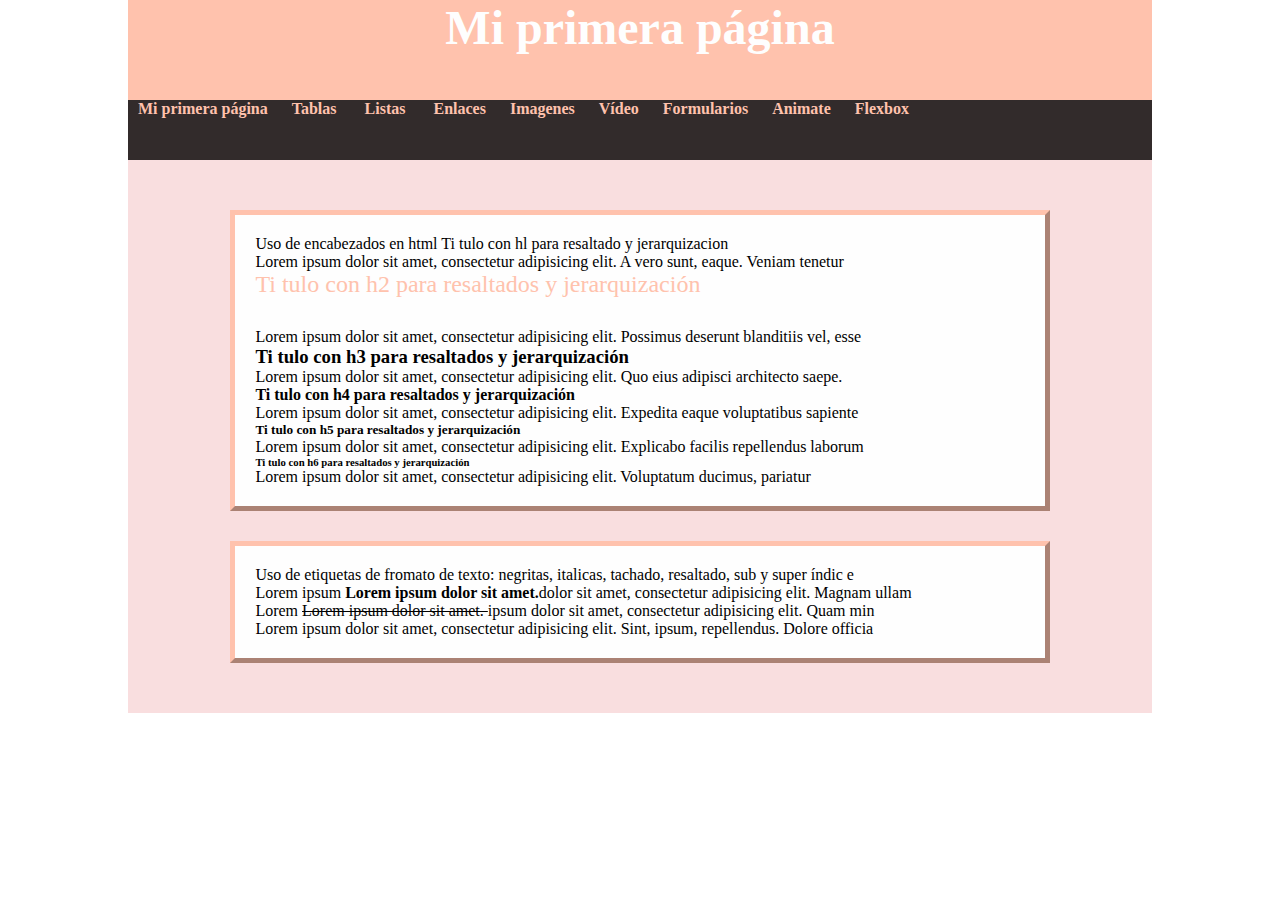
<file: index.html>
<!doctype html>
	<html>
	<head>
	<meta char set="utf-8 ">
	<title> Mi primera página web</title>
<!--The following script tag downloads a font from the Adobe Edge Web Fonts server for use within the web page. We recommend that you do not modify it.-->
    <script>var __adobewebfontsappname__="dreamweaver"</script>
    <script src="http://use.edgefonts.net/abril-fatface:n4:default;didact-gothic:n4:default.js" type="text/javascript"></script>

    <link href="css/style.css" rel="stylesheet" type="text/css">
	</head> 
	<body>
	<header><h1>Mi primera página</h1>
		</header>
	<nav>
		<ul>
			<li><a href="index.html" target="_blank">Mi primera página</a></li>
   		  <li><a href="tablas.html" target="_blank">Tablas</a>&nbsp;</li>
   		  <li><a href="listas.htlm.html" target="_blank">Listas</a>&nbsp;</li>
   		  <li><a href="Enlaces.html" target="_blank">Enlaces</a></li>
		  <li><a href="imagenes.html" target="_blank">Imagenes</a></li>
			<li><a href="video.html" target="_blank">Vídeo</a></li>
			<li><a href="formularios.html" target="_blank">Formularios</a></li>
			<li><a href="animate.html" target="_blank">Animate </a></li>
			<li><a href="flexbox.html" target="_blank">Flexbox</a></li>
		</ul>
		</nav>
	<main>
	<section>
	<hl> Uso de encabezados en html</hl>
	<hl>Ti tulo con hl para resaltado y jerarquizacion </hl>
	<p> Lorem ipsum dolor sit amet, consectetur adipisicing elit. A vero sunt, eaque. Veniam tenetur</p>
	<h2> Ti tulo con h2 para resaltados y jerarquización </h2>
	<p> Lorem ipsum dolor sit amet, consectetur adipisicing elit. Possimus deserunt blanditiis vel, esse</p>
	<h3> Ti tulo con h3 para resaltados y jerarquización </h3>
	<p> Lorem ipsum dolor sit amet, consectetur adipisicing elit. Quo eius adipisci architecto saepe.</p>
	<h4> Ti tulo con h4 para resaltados y jerarquización </h4>
	<p> Lorem ipsum dolor sit amet, consectetur adipisicing elit. Expedita eaque voluptatibus sapiente</p>
	<h5> Ti tulo con h5 para resaltados y jerarquización </h5>
		<p> Lorem ipsum dolor sit amet, consectetur adipisicing elit. Explicabo facilis repellendus laborum</p>
	<h6> Ti tulo con h6 para resaltados y jerarquización </h6>
	<p>	Lorem ipsum dolor sit amet, consectetur adipisicing elit. Voluptatum ducimus, pariatur</p>
	</section>
	<section>
	<hl> Uso de etiquetas de fromato de texto: negritas, italicas, tachado, resaltado, sub y super índic e</hl>
	<p> Lorem ipsum <b> Lorem ipsum dolor sit amet.</b>dolor sit amet, consectetur adipisicing elit. Magnam ullam</p>
	<p> Lorem <del> Lorem ipsum dolor sit amet. </del>ipsum dolor sit amet, consectetur adipisicing elit. Quam min</p>
	<p>	Lorem ipsum dolor sit amet, consectetur adipisicing elit. Sint, ipsum, repellendus. Dolore officia</p>
	</section>
		</main>
	<footer></footer>
	</body>
	</html>
</file>
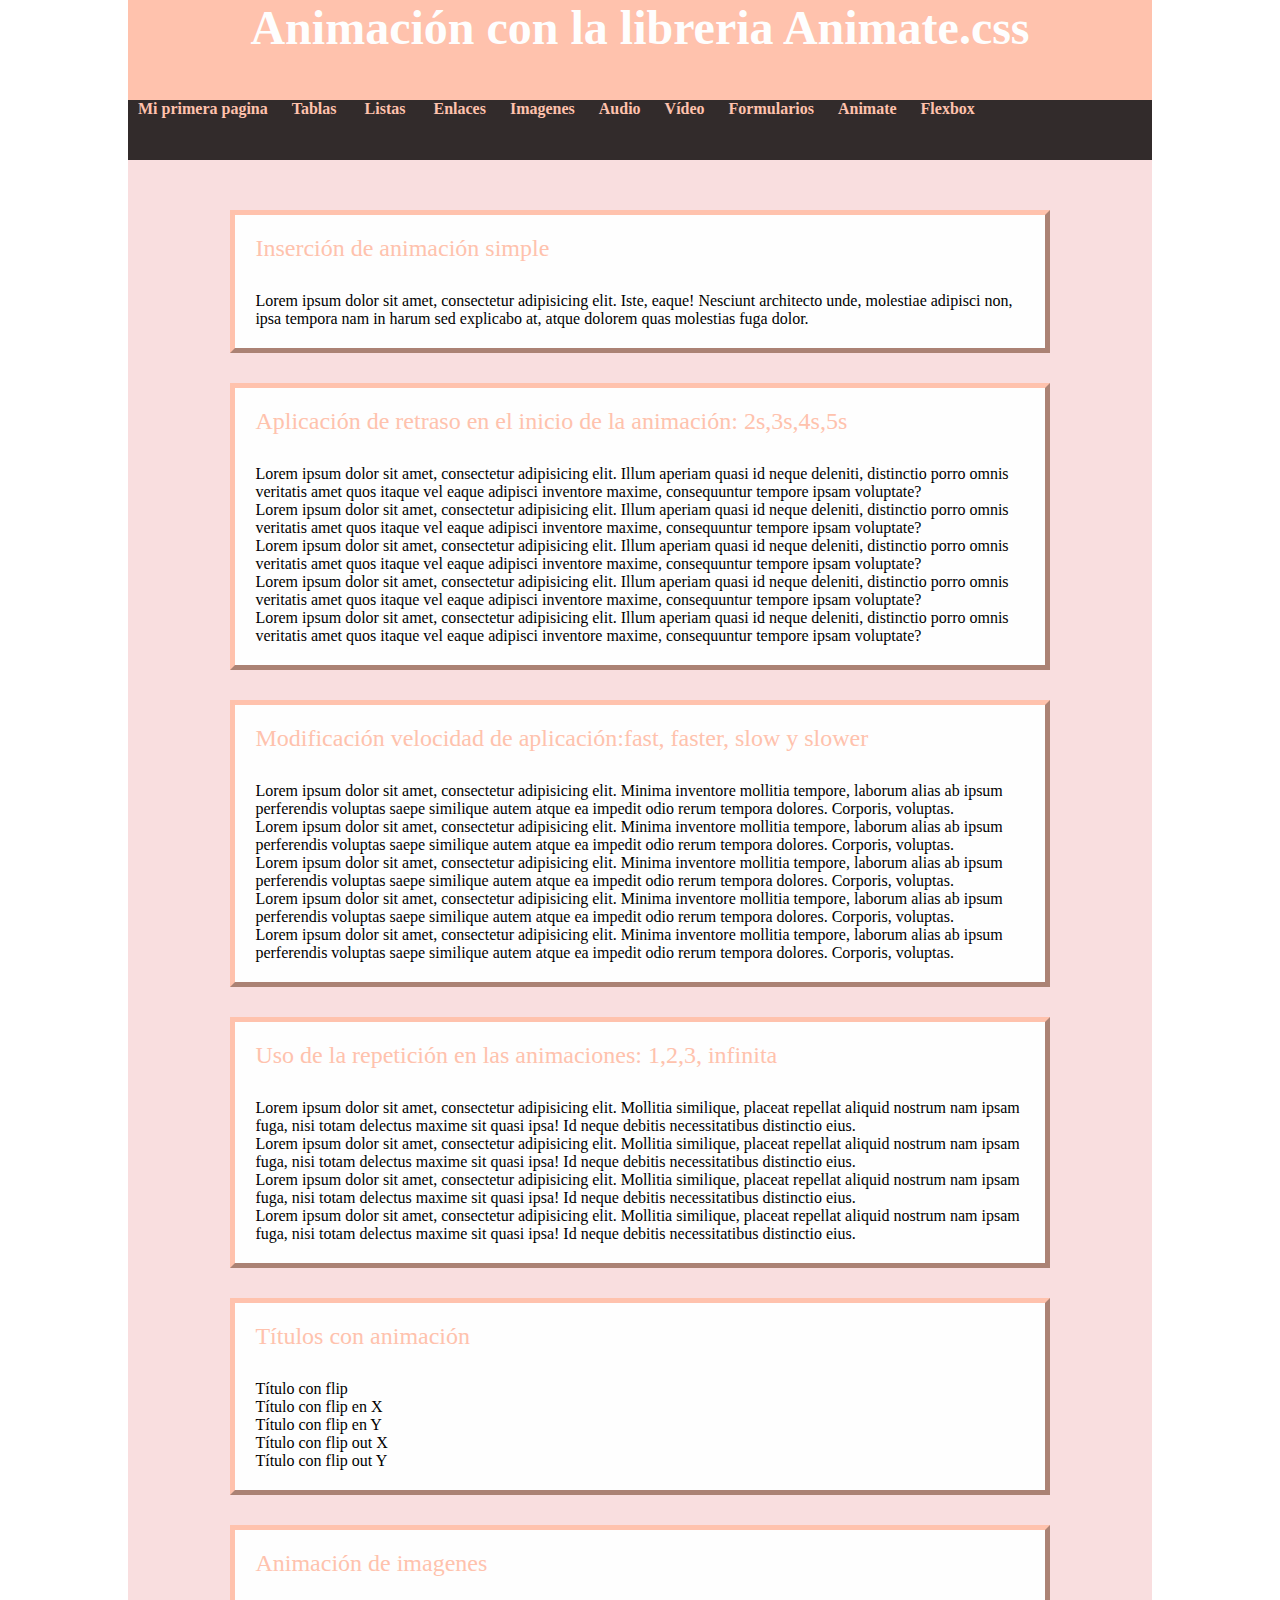
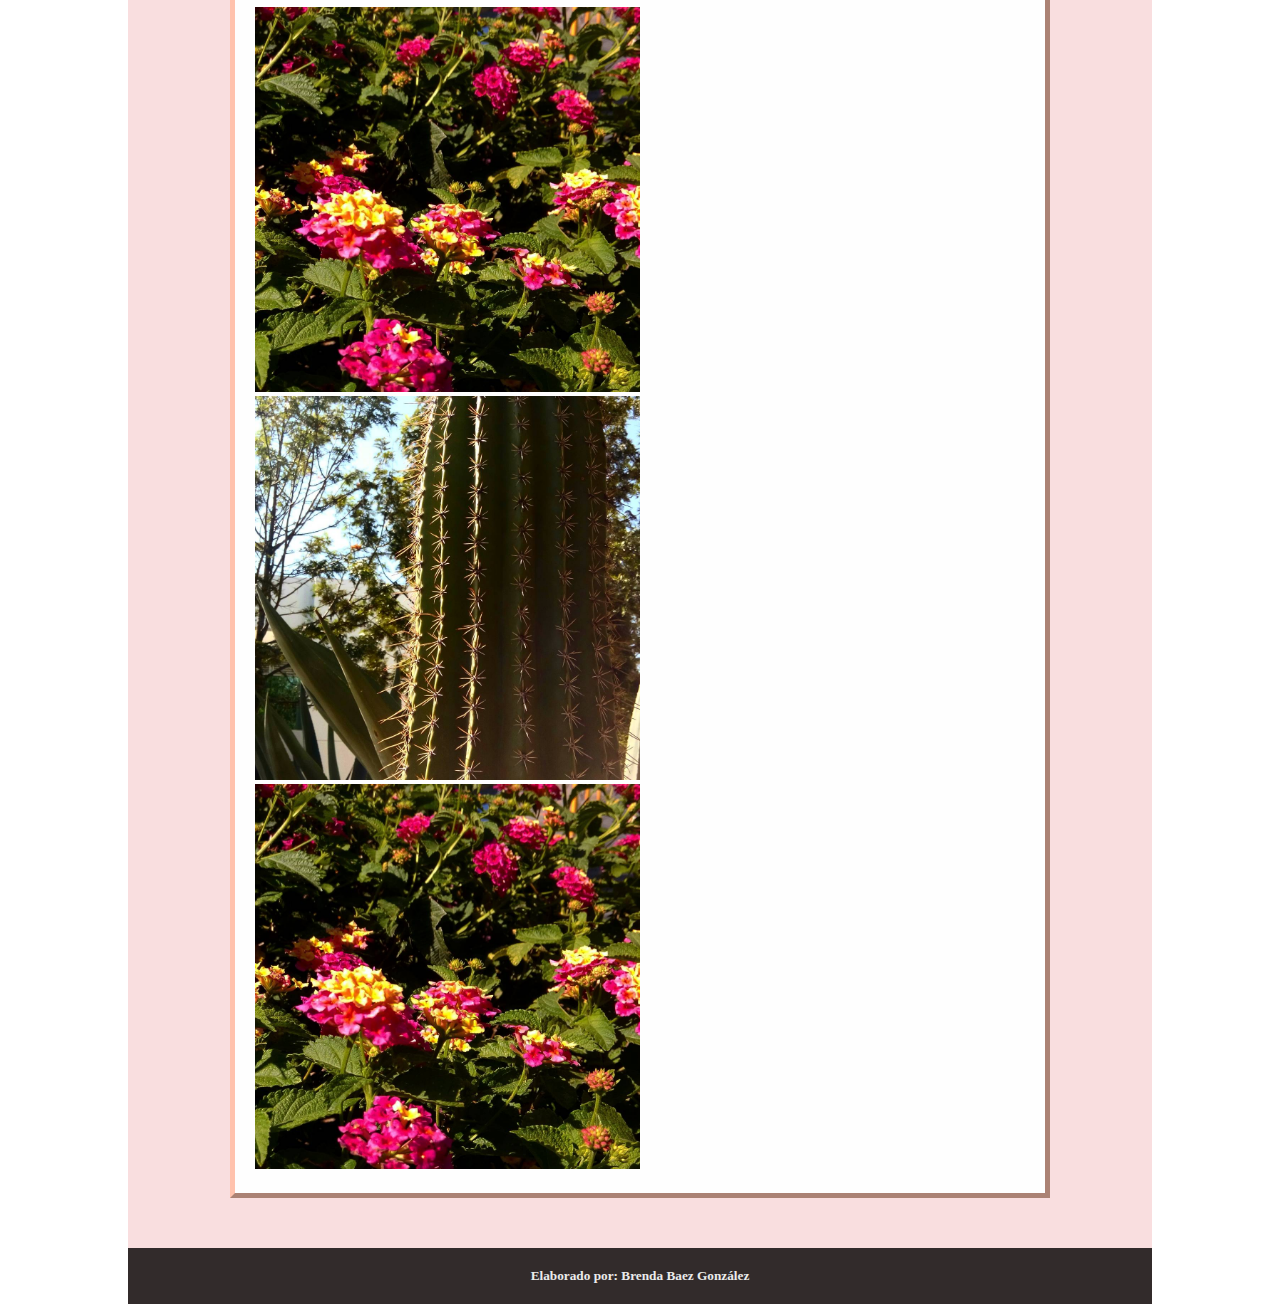
<file: animate.html>
<!doctype html>
<html>
<head>
<meta charset="utf-8">
<title>Animación</title>
<!--The following script tag downloads a font from the Adobe Edge Web Fonts server for use within the web page. We recommend that you do not modify it.-->
<script>var __adobewebfontsappname__="dreamweaver"</script>
<script src="http://use.edgefonts.net/abril-fatface:n4:default;didact-gothic:n4:default.js" type="text/javascript"></script>
 <link
    rel="stylesheet" href="https://cdnjs.cloudflare.com/ajax/libs/animate.css/4.1.1/animate.min.css" />
 <link href="css/style.css" rel="stylesheet" type="text/css">
</head>

<body>
	<header>
		<h1>Animación con la libreria Animate.css</h1>
	</header>
	<nav>
		<ul>
		<li><a href="index.html" target="_blank">Mi primera pagina</a></li>
   		  <li><a href="tablas.html" target="_blank">Tablas</a>&nbsp;</li>
   		  <li><a href="listas.htlm.html" target="_blank">Listas</a>&nbsp;</li>
   		  <li><a href="Enlaces.html" target="_blank">Enlaces</a></li>
		  <li><a href="imagenes.html" target="_blank">Imagenes</a></li>
		  <li><a href="audio.html" target="_blank">Audio</a></li>
		  <li><a href="video.html" target="_blank">Vídeo</a></li>
		<li><a href="formularios.html" target="_blank">Formularios</a></li>
		<li><a href="animate.html" target="_blank">Animate </a></li>
			<li><a href="flexbox.html" target="_blank">Flexbox</a></li>
			
		</ul>
	</nav>
	<main>
		<section>
			<h2>Inserción de animación simple</h2>
			<p class="animate__animated animate__bounce">Lorem ipsum dolor sit amet, consectetur adipisicing elit. Iste, eaque! Nesciunt architecto unde, molestiae adipisci non, ipsa tempora nam in harum sed explicabo at, atque dolorem quas molestias fuga dolor.</p>
		</section>
	  <section>
		<h2>Aplicación de retraso en el inicio de la animación: 2s,3s,4s,5s</h2>
		<p class="animate__animated animate__flash">Lorem ipsum dolor sit amet, consectetur adipisicing elit. Illum aperiam quasi id neque deleniti, distinctio porro omnis veritatis amet quos itaque vel eaque adipisci inventore maxime, consequuntur tempore ipsam voluptate?</p>
		<p class="animate__animated animate__flash animate__delay-2s">Lorem ipsum dolor sit amet, consectetur adipisicing elit. Illum aperiam quasi id neque deleniti, distinctio porro omnis veritatis amet quos itaque vel eaque adipisci inventore maxime, consequuntur tempore ipsam voluptate?</p>
		<p class="animate__animated animate__flash animate__delay-3s">Lorem ipsum dolor sit amet, consectetur adipisicing elit. Illum aperiam quasi id neque deleniti, distinctio porro omnis veritatis amet quos itaque vel eaque adipisci inventore maxime, consequuntur tempore ipsam voluptate?</p>
		<p class="animate__animated animate__flash animate__delay-4s">Lorem ipsum dolor sit amet, consectetur adipisicing elit. Illum aperiam quasi id neque deleniti, distinctio porro omnis veritatis amet quos itaque vel eaque adipisci inventore maxime, consequuntur tempore ipsam voluptate?</p>
		<p class="animate__animated animate__flash animate__delay-5s">Lorem ipsum dolor sit amet, consectetur adipisicing elit. Illum aperiam quasi id neque deleniti, distinctio porro omnis veritatis amet quos itaque vel eaque adipisci inventore maxime, consequuntur tempore ipsam voluptate?</p>
		</section>
	  <section>
		<h2>Modificación velocidad de aplicación:fast, faster, slow y slower</h2>
		<p class="animate__animated animate__zoomInRightr animate__delay-3s">Lorem ipsum dolor sit amet, consectetur adipisicing elit. Minima inventore mollitia tempore, laborum alias ab ipsum perferendis voluptas saepe similique autem atque ea impedit odio rerum tempora dolores. Corporis, voluptas.</p>
		<p class="animate__animated animate__zoomInRight animate__delay-3sanimate__faster">Lorem ipsum dolor sit amet, consectetur adipisicing elit. Minima inventore mollitia tempore, laborum alias ab ipsum perferendis voluptas saepe similique autem atque ea impedit odio rerum tempora dolores. Corporis, voluptas.</p>
		<p class="animate__animated animate__zoomInRight animate__delay-3s animate__fast">Lorem ipsum dolor sit amet, consectetur adipisicing elit. Minima inventore mollitia tempore, laborum alias ab ipsum perferendis voluptas saepe similique autem atque ea impedit odio rerum tempora dolores. Corporis, voluptas.</p>
		<p class="animate__animated animate__zoomInRight animate__delay-3s animate__slow">Lorem ipsum dolor sit amet, consectetur adipisicing elit. Minima inventore mollitia tempore, laborum alias ab ipsum perferendis voluptas saepe similique autem atque ea impedit odio rerum tempora dolores. Corporis, voluptas.</p>
		<p class="animate__animated animate__zoomInRight animate__delay-3s animate__slower">Lorem ipsum dolor sit amet, consectetur adipisicing elit. Minima inventore mollitia tempore, laborum alias ab ipsum perferendis voluptas saepe similique autem atque ea impedit odio rerum tempora dolores. Corporis, voluptas.</p>
		</section>
	  <section>
		<h2>Uso de la repetición en las animaciones: 1,2,3, infinita</h2>
		<p class="animate__animated animate__fadeInRightBig animate__delay-5s animate__blackInDown animate__repeat-1">Lorem ipsum dolor sit amet, consectetur adipisicing elit. Mollitia similique, placeat repellat aliquid nostrum nam ipsam fuga, nisi totam delectus maxime sit quasi ipsa! Id neque debitis necessitatibus distinctio eius.</p>
		<p class="animate__animated animate__fadeInRightBig animate__delay-5s animate__repeat-2">Lorem ipsum dolor sit amet, consectetur adipisicing elit. Mollitia similique, placeat repellat aliquid nostrum nam ipsam fuga, nisi totam delectus maxime sit quasi ipsa! Id neque debitis necessitatibus distinctio eius.</p>
		<p class="animate__animated animate__fadeInRightBig animate__delay-5s animate__repeat-3">Lorem ipsum dolor sit amet, consectetur adipisicing elit. Mollitia similique, placeat repellat aliquid nostrum nam ipsam fuga, nisi totam delectus maxime sit quasi ipsa! Id neque debitis necessitatibus distinctio eius.</p>
		<p class="animate__animated animate__fadeInRightBig animate__delay-5s animate__infinite">Lorem ipsum dolor sit amet, consectetur adipisicing elit. Mollitia similique, placeat repellat aliquid nostrum nam ipsam fuga, nisi totam delectus maxime sit quasi ipsa! Id neque debitis necessitatibus distinctio eius.</p>
		</section>
		<section>
		<h2>Títulos con animación </h2>
		<p class="animate__animated animate__flip animate__delay-2s animate__repeat-1" >Título con flip</p>
		<p class="animate__animated animate__flipInX animate__delay-3s animate__repeat-2" >Título con flip en X</p>
		<p class="animate__animated animate__flipInY animate__delay-4s animate__repeat-3" >Título con flip en Y</p>
		<p class="animate__animated animate__flipOutX animate__delay-5s animate__repeat-4" >Título con flip out X</p>
		<p class="animate__animated animate__flipOutY animate__delay-6s animate__infinite" >Título con flip out Y</p>
		</section>
		<section> <h2>Animación de imagenes</h2>
		<img src="../image/IMG_20170915_100546_722.jpg" alt="Foto: flores rosas" class= "animate__animated animate__slideInLeft animate__delay-8s animate__infinite" width="50%">
		<img src="../image/IMG_20170915_100546_723.jpg" alt="Foto: cactus" class= "animate__animated animate__slideInLeft animate__delay-9s animate__infinite" width="50%">
		<img src="../image/IMG_20170915_100546_722.jpg" alt="Foto: flores rosas" class= "animate__animated animate__slideInLeft animate__delay-8s animate__infinite" width="50%">
		
		</section>
		
		
		
	</main>
	<footer>
		<h5>Elaborado por: Brenda Baez González</h5>
	</footer>
</body>
</html>
</file>
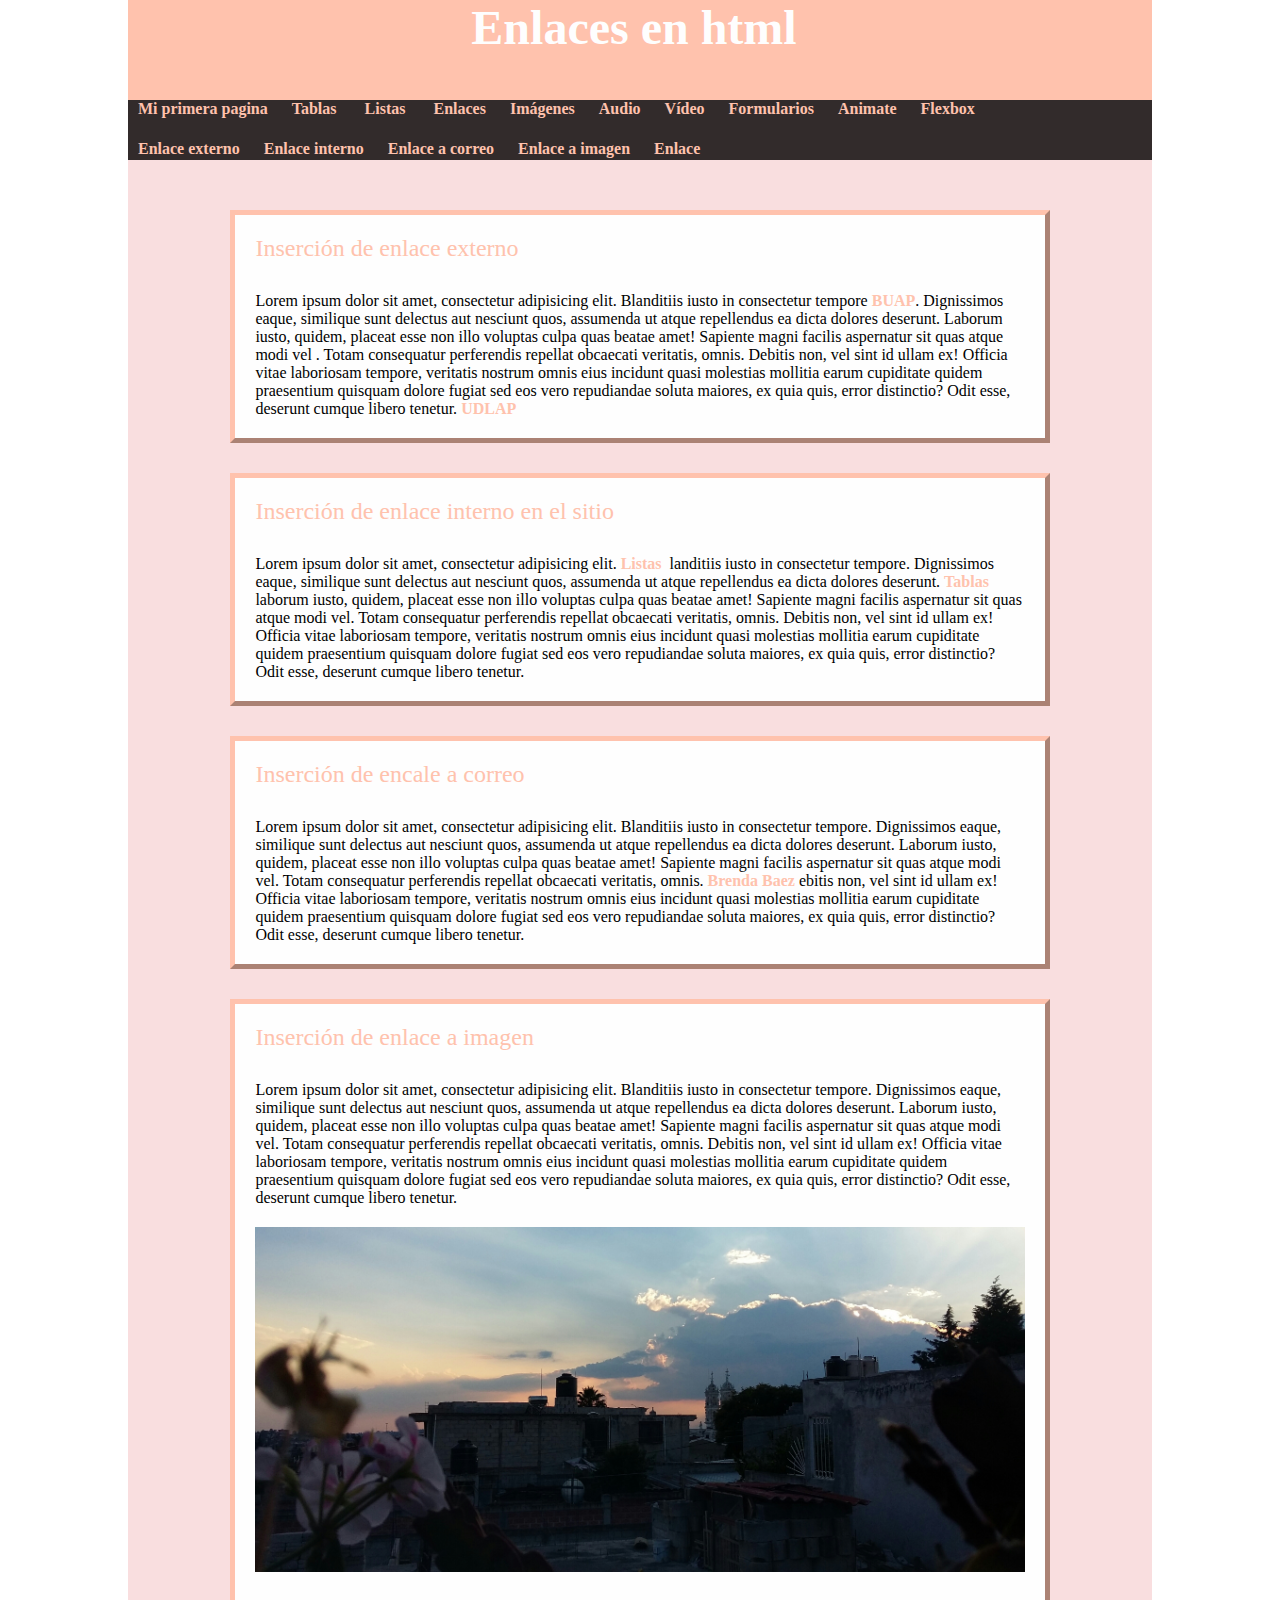
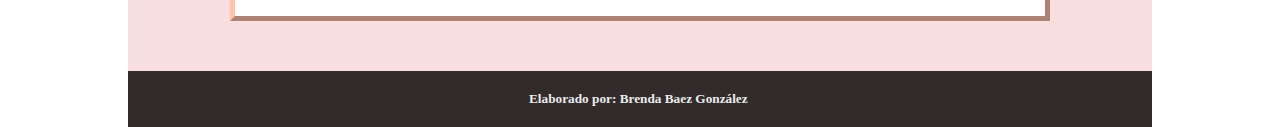
<file: Enlaces.html>
<!doctype html>
<html>
<head>
<meta charset="utf-8">
<title>Enlaces</title>
<!--The following script tag downloads a font from the Adobe Edge Web Fonts server for use within the web page. We recommend that you do not modify it.--><script>var __adobewebfontsappname__="dreamweaver"</script><script src="http://use.edgefonts.net/abril-fatface:n4:default;didact-gothic:n4:default.js" type="text/javascript"></script>
<link href="css/style.css" rel="stylesheet" type="text/css">
</head>

<body>
<header>
  <h1>Enlaces en html&nbsp;</h1>

	</header>
<nav>
  <ul>
	  <li><a href="index.html" target="_blank">Mi primera pagina</a></li>
    <li><a href="tablas.html" target="_blank">Tablas</a>&nbsp;</li>
    <li><a href="listas.htlm.html" target="_blank">Listas</a>&nbsp;</li>
    <li><a href="Enlaces.html" target="_blank">Enlaces</a></li>
	<li><a href="imagenes.html" target="_blank">Imágenes</a></li>
	<li><a href="audio.html" target="_blank">Audio</a></li>
	<li><a href="video.html" target="_blank">Vídeo</a></li>
	<li><a href="formularios.html" target="_blank">Formularios</a></li>
	  <li><a href="animate.html" target="_blank">Animate </a></li>
	  <li><a href="flexbox.html" target="_blank">Flexbox</a></li>
  </ul>
	<ul>
	<li><a href="#link-1">Enlace externo</a></li>
	<li><a href="#link-2">Enlace interno</a></li>
	<li><a href="#link-3">Enlace a correo</a></li>
	<li><a href="#link-4">Enlace a imagen</a></li>
	<li><a href="#link-5">Enlace</a></li>
	</ul>
</nav>
<main>
  <section>
    <h2 id="link-1">Inserción de enlace externo&nbsp;</h2>
	  <p>Lorem ipsum dolor sit amet, consectetur adipisicing elit. Blanditiis iusto in consectetur tempore <a href="http://www.buap.mx" target="new" title="Benemérita Universidad Autónoma de Puebla">BUAP</a>. Dignissimos eaque, similique sunt delectus aut nesciunt quos, assumenda ut atque repellendus ea dicta dolores deserunt. Laborum iusto, quidem, placeat esse non illo voluptas culpa quas beatae amet! Sapiente magni facilis aspernatur sit quas atque modi vel . Totam consequatur perferendis repellat obcaecati veritatis, omnis. Debitis non, vel sint id ullam ex! Officia vitae laboriosam tempore, veritatis nostrum omnis eius incidunt quasi molestias mollitia earum cupiditate quidem praesentium quisquam dolore fugiat sed eos vero repudiandae soluta maiores, ex quia quis, error distinctio? Odit esse, deserunt cumque libero tenetur. <a href="http://www.udlap.mx" title="Universidad de las Américas Puebla" target="_blank">UDLAP</a></p>
  </section>
  <section id="link-2">
    <h2>Inserción de enlace interno en el sitio&nbsp;</h2>
    <p>Lorem ipsum dolor sit amet, consectetur adipisicing elit.<a href="listas.htlm.html" target="new"> Listas</a>&nbsp; landitiis iusto in consectetur tempore. Dignissimos eaque, similique sunt delectus aut nesciunt quos, assumenda ut atque repellendus ea dicta dolores deserunt. <a href="tablas.html">Tablas</a> laborum iusto, quidem, placeat esse non illo voluptas culpa quas beatae amet! Sapiente magni facilis aspernatur sit quas atque modi vel. Totam consequatur perferendis repellat obcaecati veritatis, omnis. Debitis non, vel sint id ullam ex! Officia vitae laboriosam tempore, veritatis nostrum omnis eius incidunt quasi molestias mollitia earum cupiditate quidem praesentium quisquam dolore fugiat sed eos vero repudiandae soluta maiores, ex quia quis, error distinctio? Odit esse, deserunt cumque libero tenetur.</p>
  </section>
  <section id="link-3">
    <h2>Inserción de encale a correo&nbsp;</h2>
    <p>Lorem ipsum dolor sit amet, consectetur adipisicing elit. Blanditiis iusto in consectetur tempore. Dignissimos eaque, similique sunt delectus aut nesciunt quos, assumenda ut atque repellendus ea dicta dolores deserunt. Laborum iusto, quidem, placeat esse non illo voluptas culpa quas beatae amet! Sapiente magni facilis aspernatur sit quas atque modi vel. Totam consequatur perferendis repellat obcaecati veritatis, omnis. <a href="mailto:brendabg2612@gmail.com">Brenda Baez</a> ebitis non, vel sint id ullam ex! Officia vitae laboriosam tempore, veritatis nostrum omnis eius incidunt quasi molestias mollitia earum cupiditate quidem praesentium quisquam dolore fugiat sed eos vero repudiandae soluta maiores, ex quia quis, error distinctio? Odit esse, deserunt cumque libero tenetur.</p>
  </section>
  <section id="link-4">
    <h2>Inserción de enlace a imagen&nbsp;</h2>
    <p>Lorem ipsum dolor sit amet, consectetur adipisicing elit. Blanditiis iusto in consectetur tempore. Dignissimos eaque, similique sunt delectus aut nesciunt quos, assumenda ut atque repellendus ea dicta dolores deserunt. Laborum iusto, quidem, placeat esse non illo voluptas culpa quas beatae amet! Sapiente magni facilis aspernatur sit quas atque modi vel. Totam consequatur perferendis repellat obcaecati veritatis, omnis. Debitis non, vel sint id ullam ex! Officia vitae laboriosam tempore, veritatis nostrum omnis eius incidunt quasi molestias mollitia earum cupiditate quidem praesentium quisquam dolore fugiat sed eos vero repudiandae soluta maiores, ex quia quis, error distinctio? Odit esse, deserunt cumque libero tenetur.</p>
	  <a href= "https://curiosoando.com/por-que-el-cielo-se-ve-azul" target=_blank><img src="../image/20161118_172221.jpg" id="pic-2"> </a
  </section>
  
</main>
<footer>
  <h5>Elaborado por: Brenda Baez González&nbsp;</h5>
</footer>
</body>
</html>
</file>
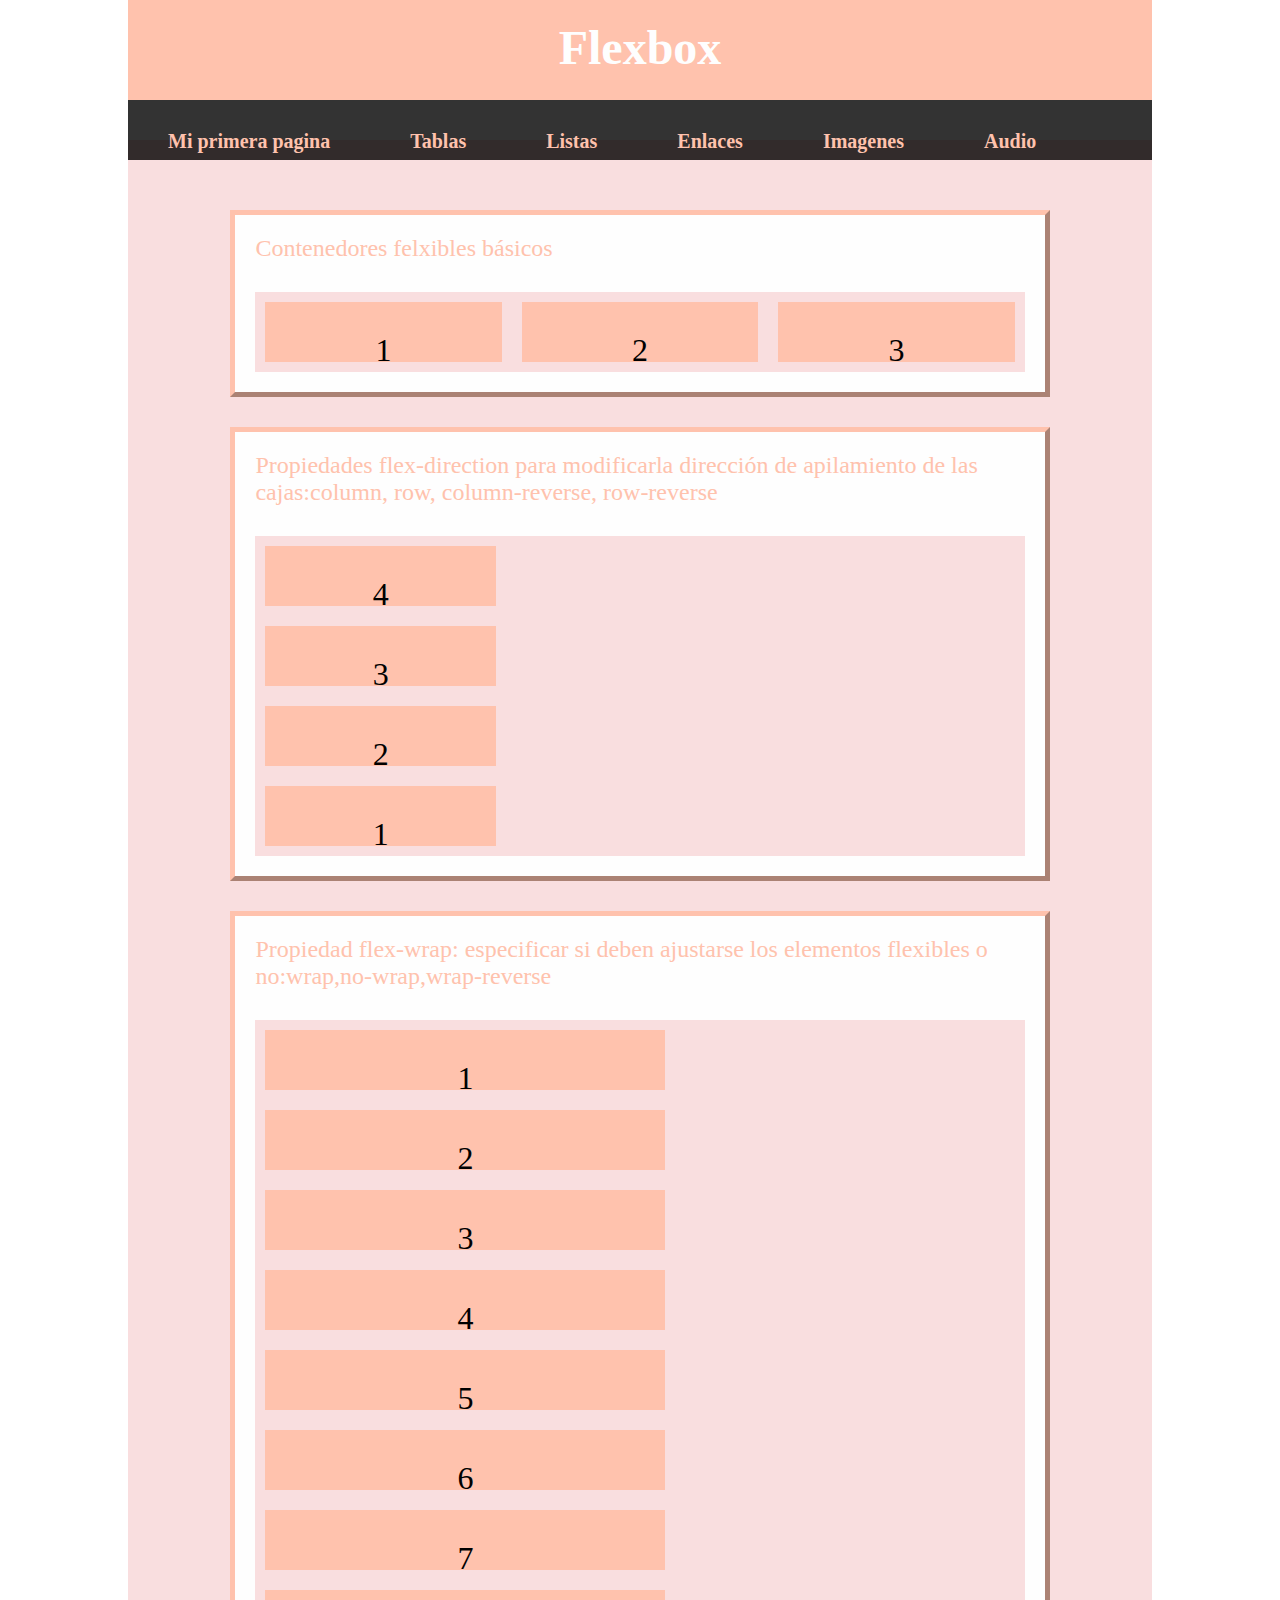
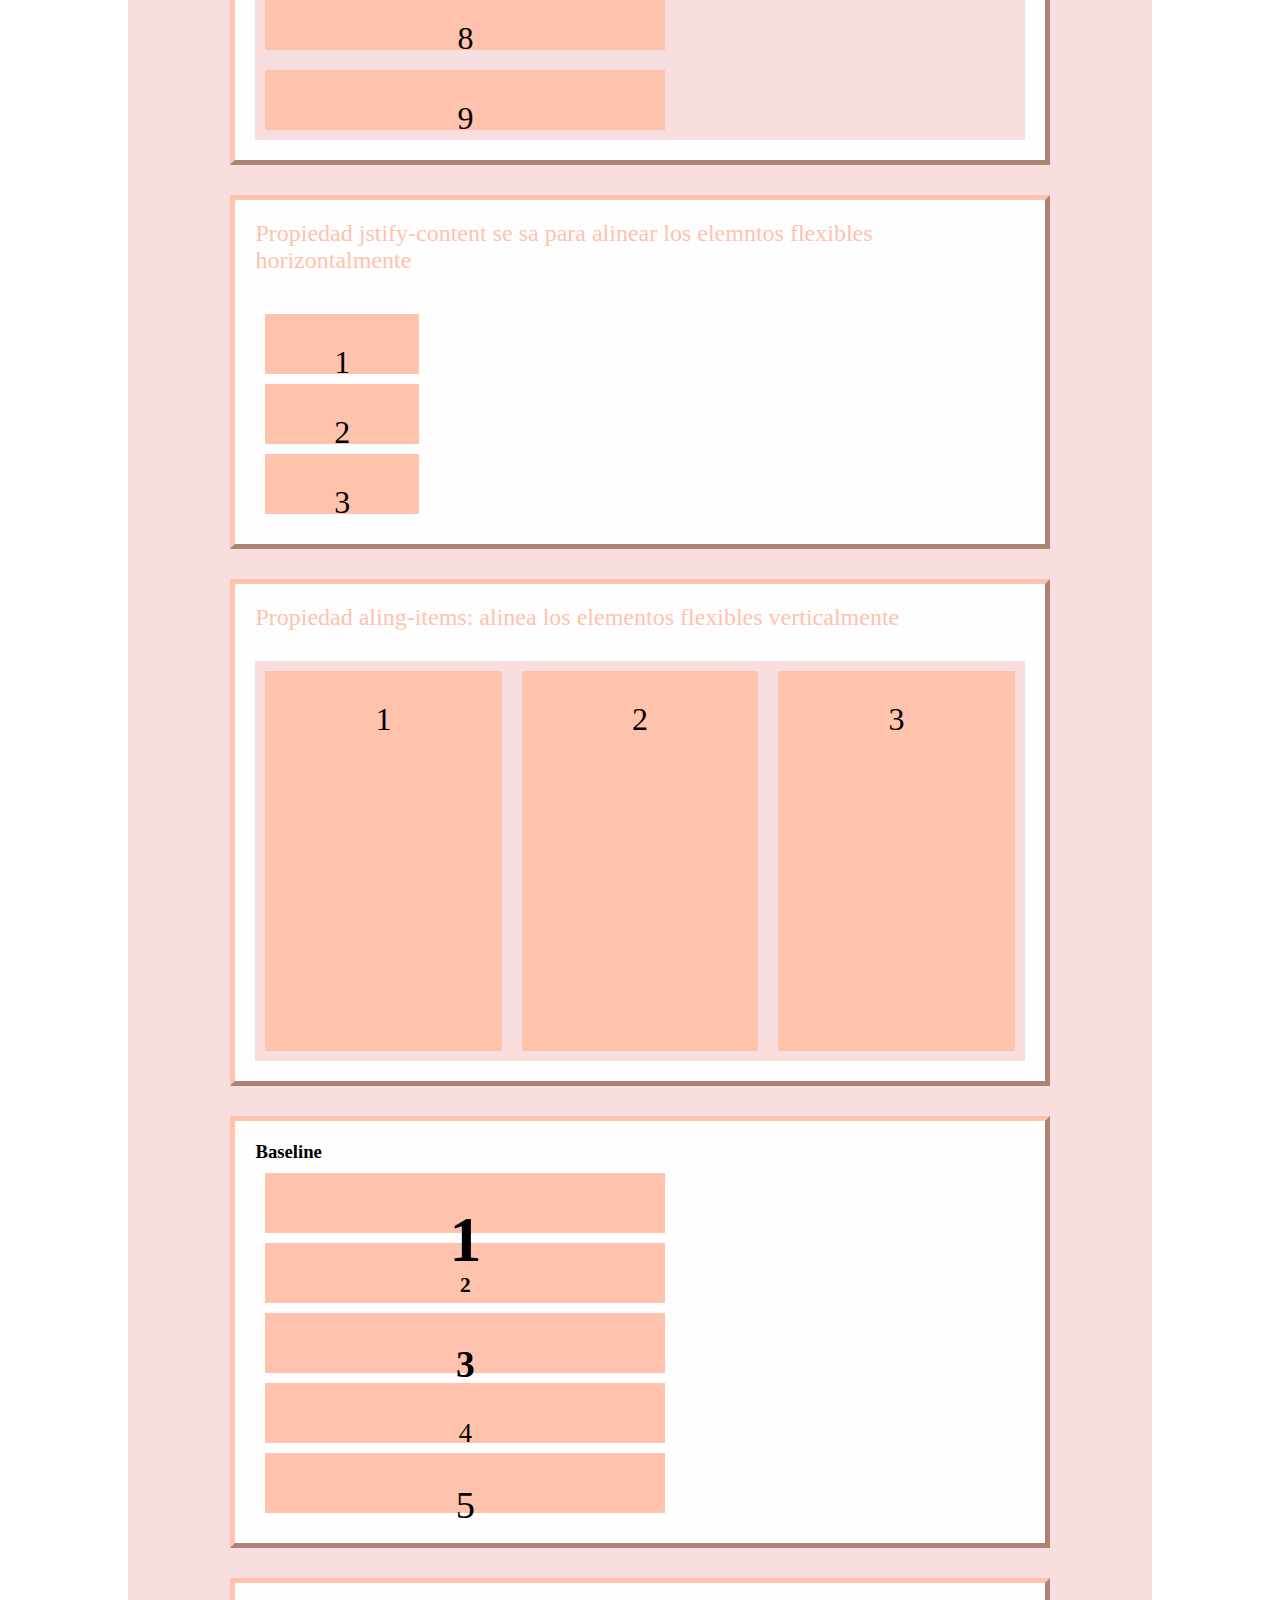
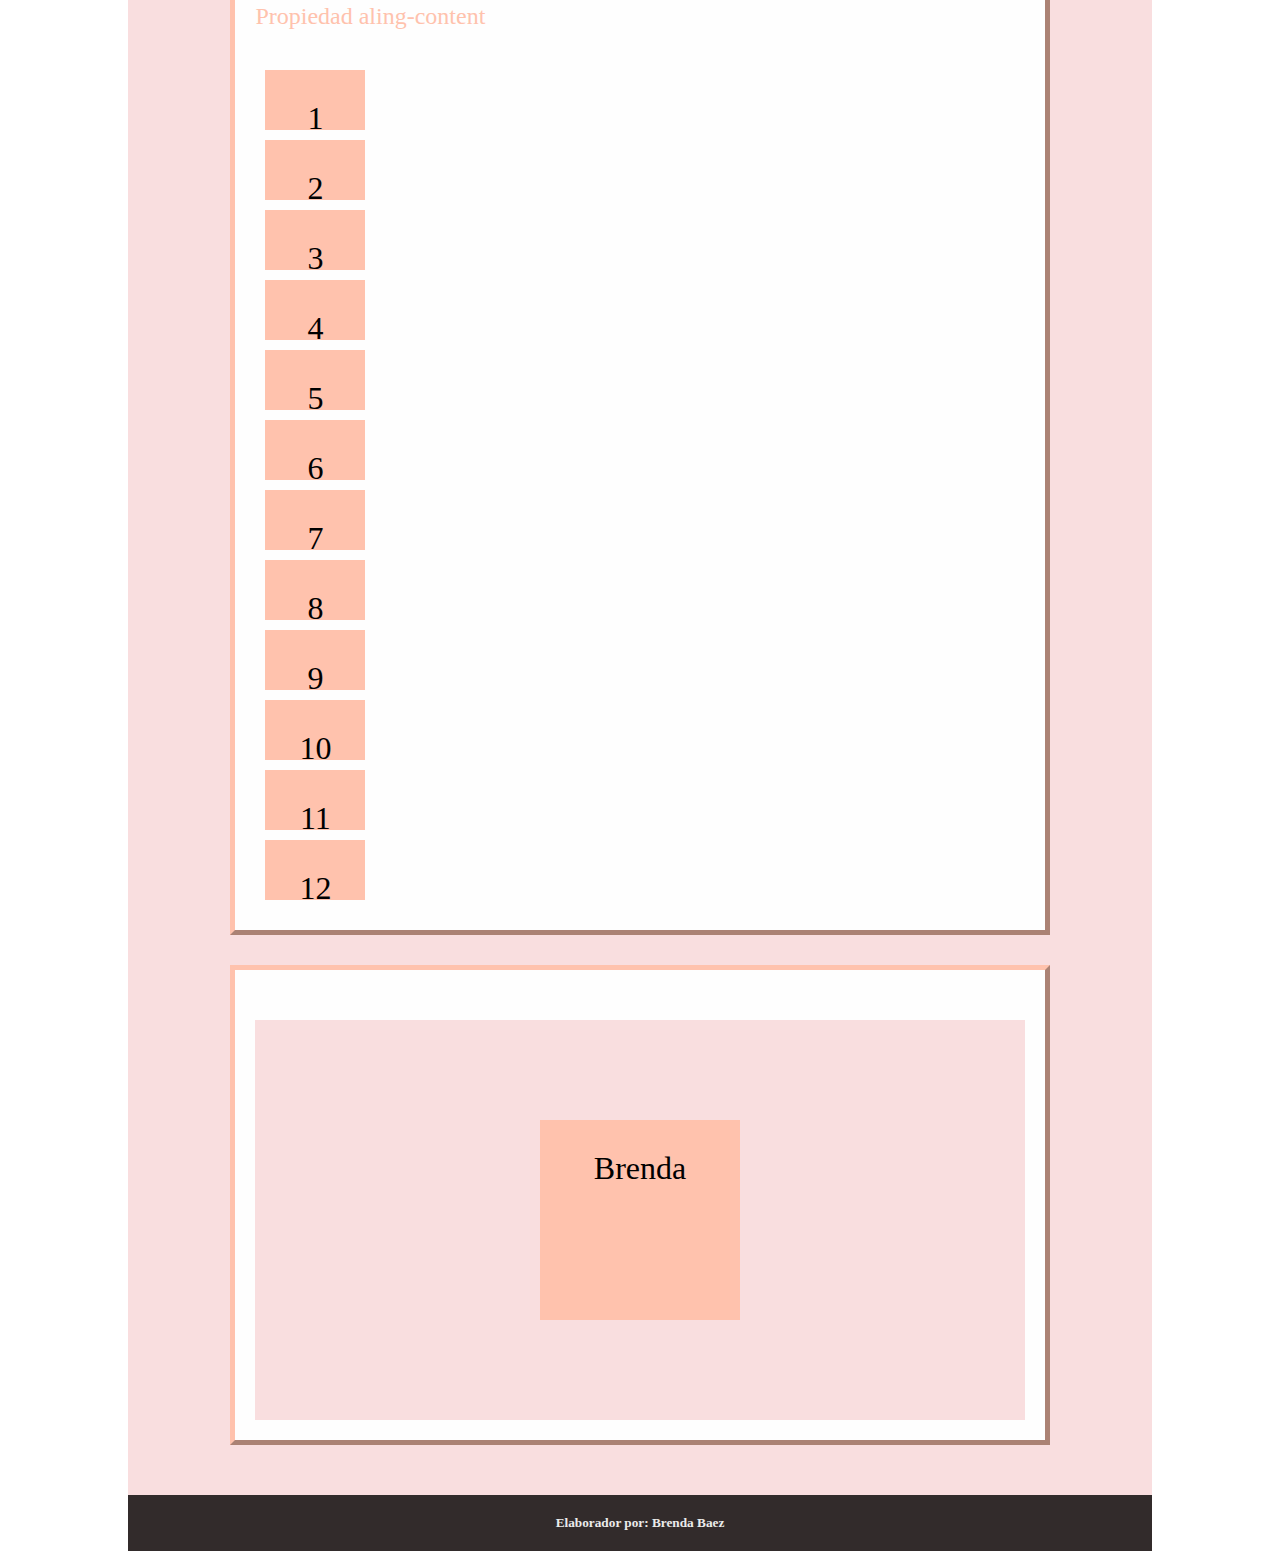
<file: flexbox.html>
<!doctype html>
<html>
<head>
<meta charset="utf-8">
<title>flexbox</title>
<!--The following script tag downloads a font from the Adobe Edge Web Fonts server for use within the web page. We recommend that you do not modify it.-->
<script>var __adobewebfontsappname__="dreamweaver"</script>
<script src="http://use.edgefonts.net/abril-fatface:n4:default;didact-gothic:n4:default.js" type="text/javascript"></script>

<link href="css/style_flexbox.css" rel="stylesheet" type="text/css">
<link href="css/style.css" rel="stylesheet" type="text/css">
</head>

<body>
	<header>
	<h1>Flexbox</h1>
	</header>
	<nav>
		 <ul class="menu">
			<li><a href="index.html" target="_blank">Mi primera pagina</a></li>
    		<li><a href="tablas.html" target="_blank">Tablas</a>&nbsp;</li>
   		 	<li><a href="listas.htlm.html" target="_blank">Listas</a>&nbsp;</li>
   			<li><a href="Enlaces.html" target="_blank">Enlaces</a></li>
			<li><a href="imagenes.html" target="_blank">Imagenes</a></li>
			<li><a href="audio.html" target="_blank">Audio</a></li>
			<li><a href="video.html" target="_blank">Vídeo</a></li>
			 <li><a href="animate.html" target="_blank">Animate </a></li>
			<li><a href="flexbox.html" target="_blank">Flexbox</a></li>
		</ul>
	</nav>
	<main>
		<section>
			<h2>Contenedores felxibles básicos</h2>
			<div class="contenedor-flexible">
			<div>1</div>
			<div>2</div>
			<div>3</div>
			</div>
		</section>
		<section>
			<h2>Propiedades flex-direction para modificarla dirección de apilamiento de las cajas:column, row, column-reverse, row-reverse</h2>
				<div class="contenedor-flexible-1">
				<div>1</div>
				<div>2</div>
				<div>3</div>
				<div>4</div>
			</div>
		</section>
		<section>
			<h2>Propiedad flex-wrap: especificar si deben ajustarse los elementos flexibles o no:wrap,no-wrap,wrap-reverse</h2>
		<div class ="contenedor-flexible-2">
			<div>1</div>
			<div>2</div>
			<div>3</div>
			<div>4</div>
			<div>5</div>
			<div>6</div>
			<div>7</div>
			<div>8</div>
			<div>9</div>
		</div>
		</section>
		<section>
			<h2>Propiedad jstify-content se sa para alinear los elemntos flexibles horizontalmente</h2>
			<div class="contenedor-flexible3">
			<div>1</div>
<div>2</div>
			<div>3</div>
				</div>
		</section>
		<section>	
			<h2>Propiedad aling-items: alinea los elementos flexibles verticalmente</h2>
			<div class="contenedor-flexible-4">
			<div>1</div>
			<div>2</div>
			<div>3</div>
			</div>
		</section>
		<section>
			
			<h3>Baseline	</h3>
			<div class="contendor-flexible-5">
			<div><h1>1</h1>	</div>
			<div><h6>2</h6>	</div>
			<div><h3>3</h3>		</div>
			<div><small>4</small></div>
			<div><big>5</big>	</div>
			</div>
		</section>
		<section>
			<h2>Propiedad aling-content</h2>
		<div class="contenedor-flexible-6">
			<div>1	</div>
			<div>2	</div>
			<div>3	</div>
			<div>4	</div>
			<div>5	</div>
			<div>6	</div>
			<div>7	</div>
			<div>8	</div>
			<div>9	</div>
			<div>10</div>
			<div>11</div>
			<div>12</div>
			</div>
		</section>
		<section>
		<h2>									</h2>
			<div class="contenedor-flexible-7">
				<div>Brenda</div>
			</div>
		</section>
	</main>
	<footer>
		<h5>Elaborador por: Brenda Baez</h5>
	</footer>
</body>
</html>
</file>
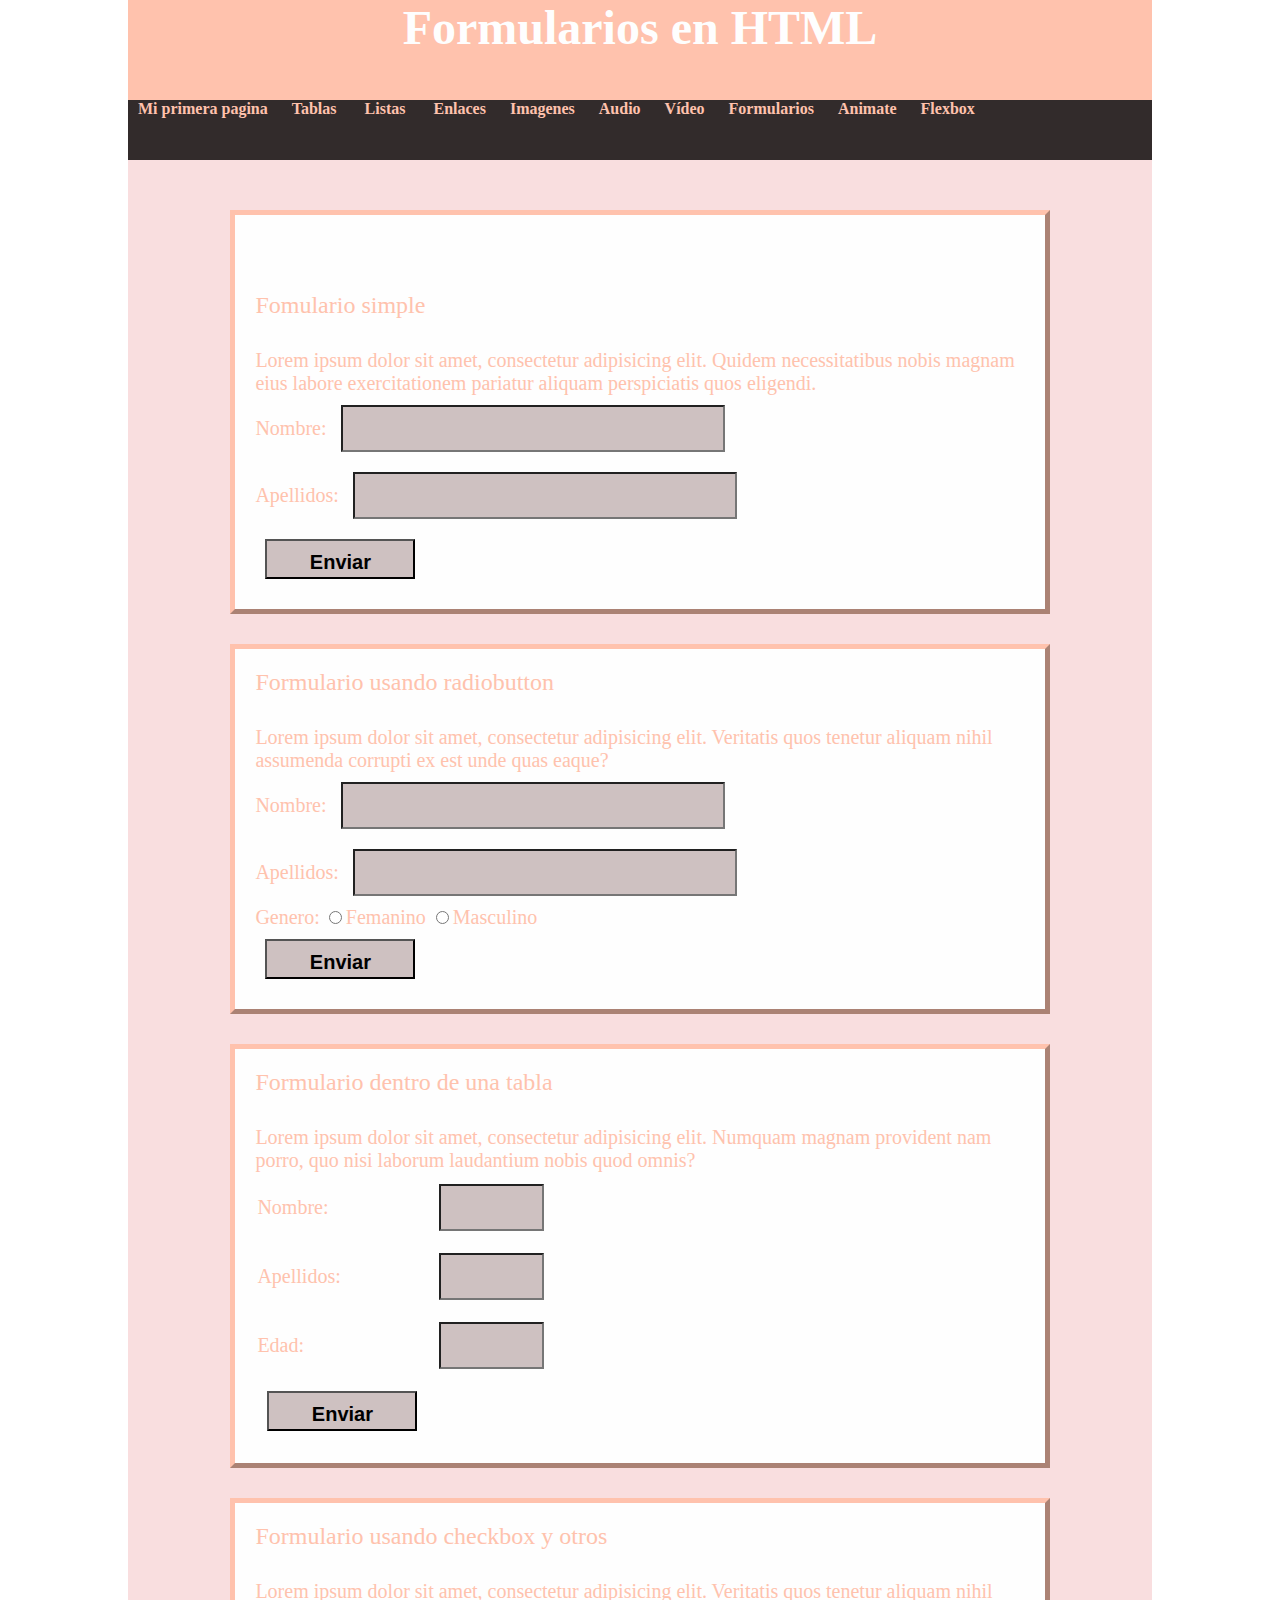
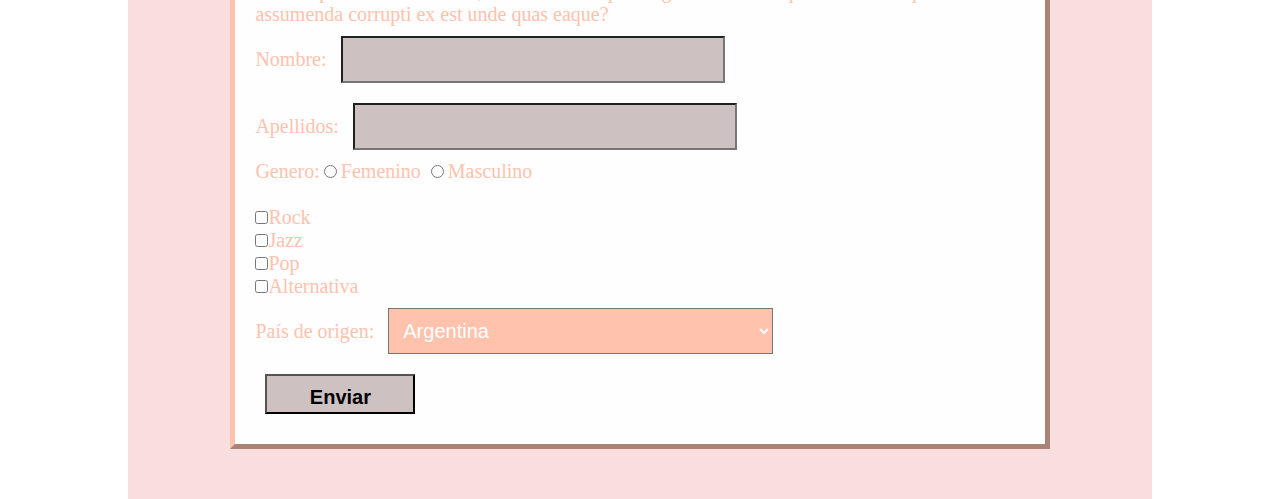
<file: formularios.html>
<!doctype html>
<html>
<head>
<meta charset="utf-8">
<title>Formularios</title>
<link href="../css/style.css" rel="stylesheet" type="text/css">
<!--The following script tag downloads a font from the Adobe Edge Web Fonts server for use within the web page. We recommend that you do not modify it.--><script>var __adobewebfontsappname__="dreamweaver"</script><script src="http://use.edgefonts.net/alegreya-sc:n4:default;didact-gothic:n4:default;abril-fatface:n4:default.js" type="text/javascript"></script>
</head>
<body>
	<header>
	<h1>Formularios en HTML</h1>
	</header>
<nav>
	 <ul>
	<li><a href="index.html" target="_blank">Mi primera pagina</a></li>
    <li><a href="tablas.html" target="_blank">Tablas</a>&nbsp;</li>
    <li><a href="listas.htlm.html" target="_blank">Listas</a>&nbsp;</li>
    <li><a href="Enlaces.html" target="_blank">Enlaces</a></li>
	<li><a href="imagenes.html" target="_blank">Imagenes</a></li>
	<li><a href="audio.html" target="_blank">Audio</a></li>
	<li><a href="video.html" target="_blank">Vídeo</a></li>
	<li><a href="formularios.html" target="_blank">Formularios</a></li>
		 <li><a href="animate.html" target="_blank">Animate </a></li>
		 <li><a href="flexbox.html" target="_blank">Flexbox</a></li>
  </ul>
	</nav>
	<main>
	<section>
		<h2>&nbsp;</h2>
		<h2>Fomulario simple</h2>
<p class="parrafo_formulario">Lorem ipsum dolor sit amet, consectetur adipisicing elit. Quidem necessitatibus nobis magnam eius labore exercitationem pariatur aliquam perspiciatis quos eligendi.</p>
		<form action="action-page.html" method="get">
		<label>Nombre:</label>
			<input type="text" id="nombre1" name="nombre">
			<br>
		<label>Apellidos:</label>
			<input type="text" id="apellidos1" name="apellidos">
			<br><input type="submit" value="Enviar">
		</form>
	</section>
	<section>
	  <h2>Formulario usando radiobutton</h2>
		<p class="parrafo_formulario">Lorem ipsum dolor sit amet, consectetur adipisicing elit. Veritatis quos tenetur aliquam nihil assumenda corrupti ex est unde quas eaque?</p>
		<form action="action-page.html" id="datos1" name="datos1" ></form>
		<label for="nombre">Nombre:</label>
        <input type="text" name="nombre2" id="nombre2">
      	<br><label for="apellidos">Apellidos:</label>
        <input type="text" name="apellidos2" id="apellidos2">
		<br><label>Genero:&nbsp;</label>
		<input type="radio" name="femenino" id="genero1" value="genero">
		<label for="radio2">Femanino&nbsp; </label>
		<input type="radio" name="masculino" id="genero2" value="genero">
		<label for="radio">Masculino&nbsp; </label>
		<label for="genero">&nbsp; </label>
        <br><input type="submit"  name="masculino" id="submit" formmethod="get" value="Enviar">

	</section>
<section>
    <h2>Formulario dentro de una tabla</h2>
		<p class="parrafo_formulario">Lorem ipsum dolor sit amet, consectetur adipisicing elit. Numquam magnam provident nam porro, quo nisi laborum laudantium nobis quod omnis?</p>
	<form action="action-page.html" method="get">
	<table width="50%" border="0">
  <tbody>
    <tr>
      <td><label for="nombre">Nombre:</label></td>
      <td><input type="text" id="nombre3" name="nombre"></td>
    </tr>
    <tr>
      <td><label for="apellidos">Apellidos:</label></td>
      <td><input type="text" id="apellidos3" name="apellidos"></td>
    </tr>
    <tr>
      <td><label for="edad">Edad:</label></td>
      <td><input type="number" id="edad" name="edad" min="1" max="99"></td>
    </tr>
    <tr>
      <td><input type="submit" value="Enviar"></td>
    </tr>
  </tbody>
</table>
	</form>
	</section>
<section>
  <h2>Formulario usando checkbox y otros</h2>
  <p class="parrafo_formulario">Lorem ipsum dolor sit amet, consectetur adipisicing elit. Veritatis quos tenetur aliquam nihil assumenda corrupti ex est unde quas eaque?</p>
	<form action="action-page.html" id="datos2" name="datos1" >

  <label for="nombre3">Nombre:</label>
  <input type="text" name="nombre" id="nombre4">
<br>
  <label for="apellidos3">Apellidos:</label>
  <input type="text" name="apellidos" id="apellidos4">
<br>
  <label>Genero:</label>
  <input type="radio" name="femenino" id="genero3" value="genero">
  <label for="radio3">Femenino&nbsp; </label>
  <input type="radio" name="masculino" id="genero4" value="genero2">
  <label for="genero2">Masculino&nbsp; </label>
		<br>
		<label><br>
		<input type="checkbox" name="musica favorita" value="rock" id="musica_favorita1">Rock
		</label>
		<br>
		<label>
		<input type="checkbox" name="musica favorita" value="jazz" id="musica_favorita2">Jazz
		</label>
		<br>
		<label>
		<input type="checkbox" name="musica favorita" value="pop" id="musica_favorita3">Pop
		</label>
		<br>
		<label>
		<input type="checkbox" name="musica favorita" value="alternativa" id="musica_favorita4">Alternativa
		</label>
		<br>
		<label for="select">País de origen:</label>
        <select name="pais" id="pais">
			<option value="ar">Argentina</option>
			<option value="br">Brasil</option>
			<option value="ch">Chile</option>
			<option value="fr">Francia</option>
			<option value="mx">Mexico</option>
					
		</select>
		<br>
  		<input type="submit"  name="submit" id="submit2" formmethod="get" value="Enviar">
		 </form>
  	
</section>
	
	</main>
</body>
</html>
</file>
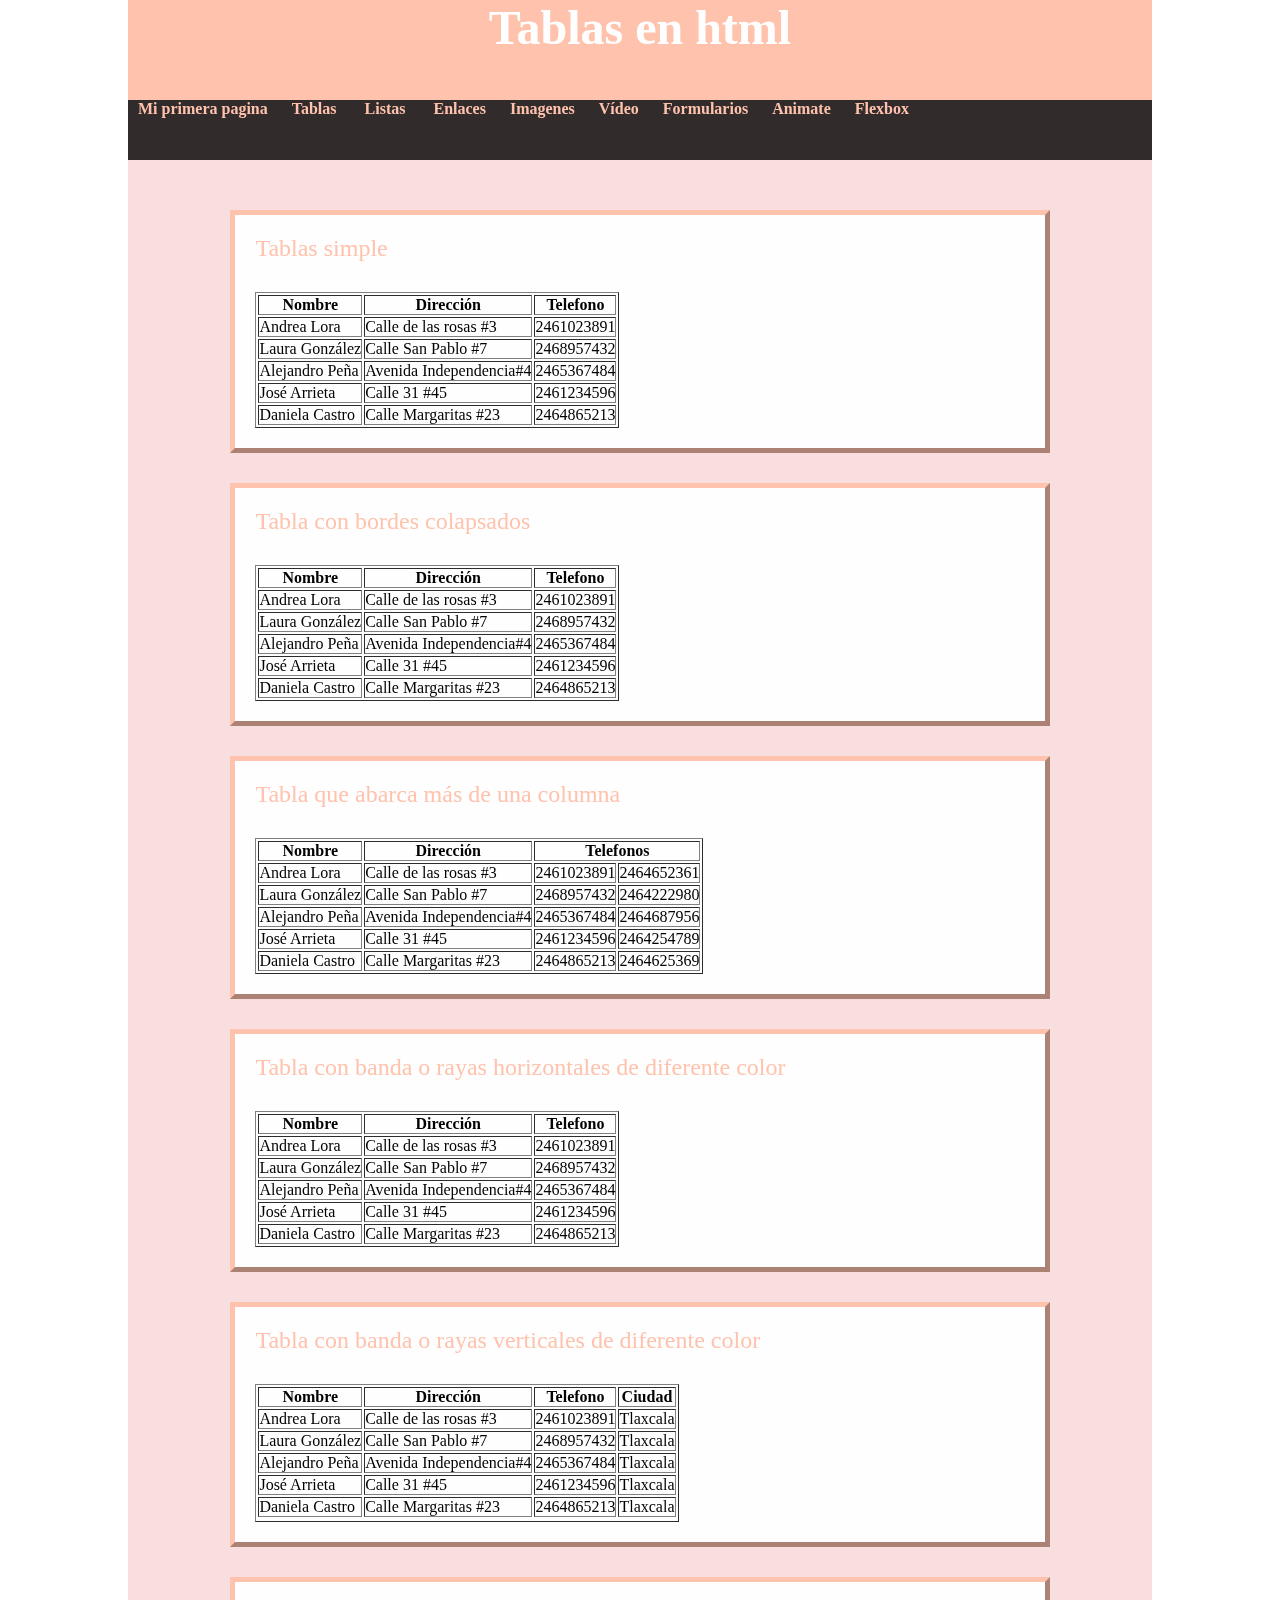
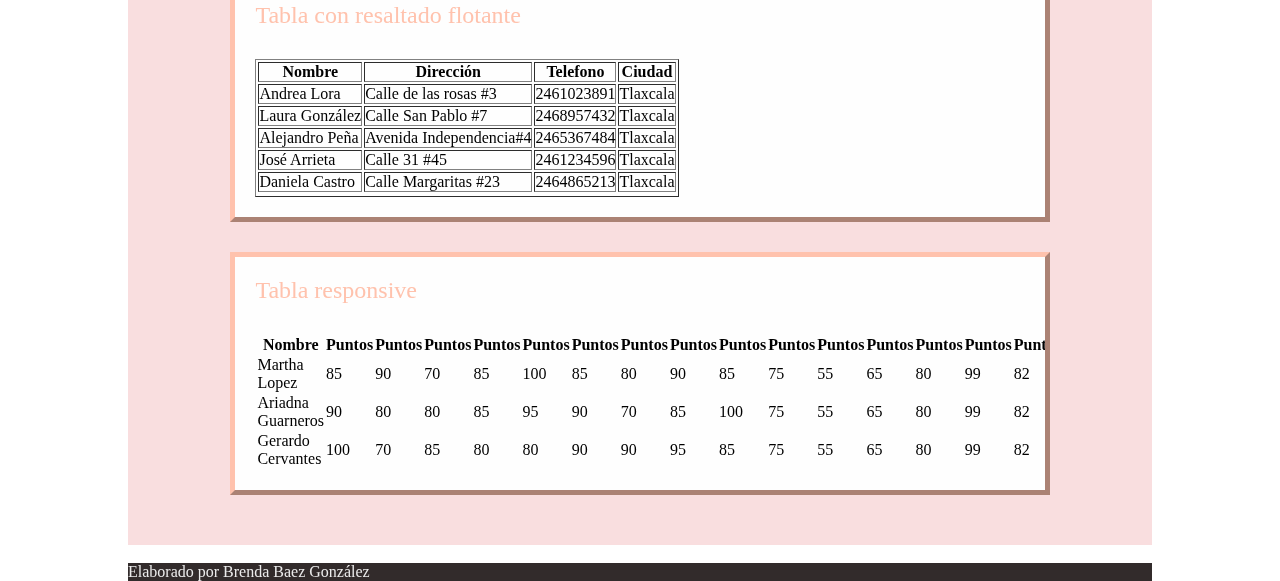
<file: tablas.html>
<!doctype html>
<html>
<head>
<meta charset="utf-8">
    <title>Tablas</title>
<link href="css/style.css" rel="stylesheet" type="text/css">
<!--The following script tag downloads a font from the Adobe Edge Web Fonts server for use within the web page. We recommend that you do not modify it.-->
<script>var __adobewebfontsappname__="dreamweaver"</script>
<script src="http://use.edgefonts.net/abril-fatface:n4:default;didact-gothic:n4:default.js" type="text/javascript"></script>

</head>

<body>
    <header>
        <h1>Tablas en html</h1>
    </header> 
	<nav>
  <ul>
    <li><a href="index.html" target="_blank">Mi primera pagina</a></li>
    <li><a href="tablas.html" target="_blank">Tablas</a>&nbsp;</li>
    <li><a href="listas.htlm.html" target="_blank">Listas</a>&nbsp;</li>
    <li><a href="Enlaces.html" target="_blank">Enlaces</a></li>
	<li><a href="imagenes.html" target="_blank">Imagenes</a></li>
	<li><a href="video.html" target="_blank">Vídeo</a></li>
			<li><a href="formularios.html" target="_blank">Formularios</a></li>
			<li><a href="animate.html" target="_blank">Animate </a></li>
	  <li><a href="flexbox.html" target="_blank">Flexbox</a></li>
  </ul>
	</nav>
<main>
        
  <section>
        <h2>Tablas simple</h2>
        <table border= "1" >
        <thead>
            <tr>
                <th>Nombre</th>
                <th> Dirección</th>
                <th>Telefono</th>
            </tr>
        </thead>
        <tbody>
            <tr>
                <td>Andrea Lora</td>
                <td>Calle de las rosas #3</td>
                <td>2461023891</td>
            </tr>
             <tr>
                <td>Laura González</td>
                <td>Calle San Pablo #7</td>
                <td>2468957432</td>
            </tr>
             <tr>
                <td>Alejandro Peña</td>
                <td>Avenida Independencia#4</td>
                <td>2465367484</td>
            </tr>
             <tr>
                <td>José Arrieta</td>
                <td>Calle 31 #45</td>
                <td>2461234596</td>
            </tr>
             <tr>
                <td>Daniela Castro</td>
                <td>Calle Margaritas #23</td>
                <td>2464865213</td>
            </tr>

            
        </tbody>
        <tfoot></tfoot>
        </table>
    </section>
<section>
    <h2>Tabla con bordes colapsados</h2>
      <table id="t01" border= "1" >
        <thead>
          <tr>
            <th>Nombre</th>
            <th> Dirección</th>
            <th>Telefono</th>
          </tr>
        </thead>
        <tbody>
          <tr>
            <td>Andrea Lora</td>
            <td>Calle de las rosas #3</td>
            <td>2461023891</td>
          </tr>
          <tr>
            <td>Laura González</td>
            <td>Calle San Pablo #7</td>
            <td>2468957432</td>
          </tr>
          <tr>
            <td>Alejandro Peña</td>
            <td>Avenida Independencia#4</td>
            <td>2465367484</td>
          </tr>
          <tr>
            <td>José Arrieta</td>
            <td>Calle 31 #45</td>
            <td>2461234596</td>
          </tr>
          <tr>
            <td>Daniela Castro</td>
            <td>Calle Margaritas #23</td>
            <td>2464865213</td>
          </tr>
        </tbody>
        <tfoot>
        </tfoot>
      </table>
  </section>
    
  <section>
      <h2>Tabla que abarca más de una columna</h2>
      <table id="t02" border= "1" >
        <thead>
          <tr>
            <th>Nombre</th>
            <th> Dirección</th>
            <th colspan="2">Telefonos</th>
          </tr>
        </thead>
        <tbody>
          <tr>
            <td>Andrea Lora</td>
            <td>Calle de las rosas #3</td>
            <td>2461023891</td>
            <td>2464652361</td>
          </tr>
          <tr>
            <td>Laura González</td>
            <td>Calle San Pablo #7</td>
            <td>2468957432</td>
            <td>2464222980</td>
          </tr>
          <tr>
            <td>Alejandro Peña</td>
            <td>Avenida Independencia#4</td>
            <td>2465367484</td>
            <td>2464687956</td>
          </tr>
          <tr>
            <td>José Arrieta</td>
            <td>Calle 31 #45</td>
            <td>2461234596</td>
            <td>2464254789</td>
          </tr>
          <tr>
            <td>Daniela Castro</td>
            <td>Calle Margaritas #23</td>
            <td>2464865213</td>
            <td>2464625369</td>
          </tr>
        </tbody>
        <tfoot>
        </tfoot>
      </table>
  </section>
    
  <section>
    <h2>Tabla con banda o rayas horizontales de diferente color</h2>
    <table id="t03" border= "1" >
      <thead>
        <tr>
          <th>Nombre</th>
          <th> Dirección</th>
          <th>Telefono</th>
        </tr>
      </thead>
      <tbody>
        <tr>
          <td>Andrea Lora</td>
          <td>Calle de las rosas #3</td>
          <td>2461023891</td>
        </tr>
        <tr>
          <td>Laura González</td>
          <td>Calle San Pablo #7</td>
          <td>2468957432</td>
        </tr>
        <tr>
          <td>Alejandro Peña</td>
          <td>Avenida Independencia#4</td>
          <td>2465367484</td>
        </tr>
        <tr>
          <td>José Arrieta</td>
          <td>Calle 31 #45</td>
          <td>2461234596</td>
        </tr>
        <tr>
          <td>Daniela Castro</td>
          <td>Calle Margaritas #23</td>
          <td>2464865213</td>
        </tr>
      </tbody>
      <tfoot>
      </tfoot>
    </table>
  </section>
  <section>
    <h2>Tabla con banda o rayas verticales de diferente color</h2>
    <table id="t04" border= "1" >
      <thead>
        <tr>
          <th>Nombre</th>
          <th> Dirección</th>
          <th>Telefono</th>
          <th>Ciudad</th>
            
        </tr>
      </thead>
      <tbody>
        <tr>
          <td>Andrea Lora</td>
          <td>Calle de las rosas #3</td>
          <td>2461023891</td>
           <td>Tlaxcala</td> 
        </tr>
        <tr>
          <td>Laura González</td>
          <td>Calle San Pablo #7</td>
          <td>2468957432</td>
           <td>Tlaxcala</td> 
        </tr>
        <tr>
          <td>Alejandro Peña</td>
          <td>Avenida Independencia#4</td>
          <td>2465367484</td>
           <td>Tlaxcala</td> 
        </tr>
        <tr>
          <td>José Arrieta</td>
          <td>Calle 31 #45</td>
          <td>2461234596</td>
           <td>Tlaxcala</td> 
        </tr>
        <tr>
          <td>Daniela Castro</td>
          <td>Calle Margaritas #23</td>
          <td>2464865213</td>
           <td>Tlaxcala</td> 
            
        </tr>
        <tr>
          
        </tr>
      </tbody>
      <tfoot>
      </tfoot>
    </table>
  </section>
  <section>
    <h2>Tabla con resaltado flotante</h2>
    <table id="t05" border= "1" >
      <thead>
        <tr>
          <th>Nombre</th>
          <th> Dirección</th>
          <th>Telefono</th>
          <th>Ciudad</th>
        </tr>
      </thead>
      <tbody>
        <tr>
          <td>Andrea Lora</td>
          <td>Calle de las rosas #3</td>
          <td>2461023891</td>
          <td>Tlaxcala</td>
        </tr>
        <tr>
          <td>Laura González</td>
          <td>Calle San Pablo #7</td>
          <td>2468957432</td>
          <td>Tlaxcala</td>
        </tr>
        <tr>
          <td>Alejandro Peña</td>
          <td>Avenida Independencia#4</td>
          <td>2465367484</td>
          <td>Tlaxcala</td>
        </tr>
        <tr>
          <td>José Arrieta</td>
          <td>Calle 31 #45</td>
          <td>2461234596</td>
          <td>Tlaxcala</td>
        </tr>
        <tr>
          <td>Daniela Castro</td>
          <td>Calle Margaritas #23</td>
          <td>2464865213</td>
          <td>Tlaxcala</td>
        </tr>
        <tr></tr>
      </tbody>
      <tfoot>
      </tfoot>
    </table>
  </section>
    <section style="overflow-x: auto">
    <h2>Tabla responsive</h2>
        <table id="t06">
        <thead>
            <tr>
                <th>Nombre</th>
                <th>Puntos</th>
                <th>Puntos</th>
                <th>Puntos</th>
                <th>Puntos</th>
                <th>Puntos</th>
                <th>Puntos</th>
                <th>Puntos</th>
                <th>Puntos</th>
                <th>Puntos</th>
                <th>Puntos</th>
                <th>Puntos</th>
                <th>Puntos</th>
                <th>Puntos</th>
                <th>Puntos</th>
                <th>Puntos</th>
                <th>Puntos</th>
            </tr>
        </thead>
        <tbody>
            <tr>
            <td>Martha Lopez</td>
            <td>85</td>
            <td>90</td>
            <td>70</td>
            <td>85</td>
            <td>100</td>
            <td>85</td>
            <td>80</td>
            <td>90</td>
            <td>85</td>
            <td>75</td>
            <td>55</td>
            <td>65</td>
            <td>80</td>
            <td>99</td>
            <td>82</td>
            <td>90</td>
            </tr>
            <tr>
            <td>Ariadna Guarneros</td>
            <td>90</td>
            <td>80</td>
            <td>80</td>
            <td>85</td>
            <td>95</td>
            <td>90</td>
            <td>70</td>
            <td>85</td>
            <td>100</td>
            <td>75</td>
            <td>55</td>
            <td>65</td>
            <td>80</td>
            <td>99</td>
            <td>82</td>
            <td>90</td>
            </tr>
            <tr>
            <td>Gerardo Cervantes</td>
            <td>100</td>
            <td>70</td>
            <td>85</td>
            <td>80</td>
            <td>80</td>
            <td>90</td>
            <td>90</td>
            <td>95</td>
            <td>85</td>
            <td>75</td>
            <td>55</td>
            <td>65</td>
            <td>80</td>
            <td>99</td>
            <td>82</td>
            <td>90</td>
            </tr>
            
        </tbody>
            <tfoot></tfoot>
            
        </table>
        
    </section>
</main>
    <br>

    <footer> Elaborado por Brenda Baez González</footer>
</body>
</html>
</file>
<file: css/style.css>
@charset "utf-8";
header {
    background-color: #FFC2AD;
    width: 80%;
    color: #FEFEFE;
    height: 100px;
}
header h1 {
    font-size: 48px;
    text-align: center;
}

header, nav, section, footer , main{
    margin: 0 auto;
    width: 80%;

}
nav {
    height: 60px;
    background-color: #322B2B;
    color: #EBEBEB;
}
footer {
    background-color: #322B2B;
    color: #EBEBEB;
    height: auto;
}


main {
    background-color: #F9DEDF;
    height: auto;
    padding-top: 20px;
    padding-bottom: 20px;
}
* {
    padding: 0;
    margin: 0;
    -webkit-box-sizing: border-box;
    -moz-box-sizing: border-box;
    box-sizing: border-box;
}
nav ul {
    height: 40px;

}
nav ul li {
    display: inline-block;
    margin-left: 10px;
    margin-right: 10px;
    list-style-type: none;
    height: 30px;
}
main section {
    width: 80%;
    margin-right: auto;
    margin-left: auto;
    margin-top: 30px;
    margin-bottom: 30px;
    background-color: #FEFEFE;
    height: auto;
    border: 5px outset #FFC2AD;
    padding-left: 20px;
    padding-right: 20px;
    padding-top: 20px;
    padding-bottom: 20px;
    overflow-x: auto;
    overflow-y: auto;
}
footer h5 {
    text-align: center;
    padding-top: 20px;
    height: auto;
    padding-bottom: 20px;
}
main section h2 {
    padding-top: px;
    padding-right: px;
    padding-left: px;
    padding-bottom: 30px;
    color: #FFC2AD;
    font-style: normal;
    font-size: x-large;
    font-weight: 400;
    font-family: abril-fatface;
}
#link-2 {
}
a:link{
	color:#FFC2AD;
	text-decoration: none;
	font-weight: bold;
}
a:visited{
	color: #D8A696;
	text-decoration: none;
	font-weight: bolder;
}
a:active{
	color:#F1E4E4;
	text-decoration: none;
	font-weight: bolder;
}
a:hover{
	color:#C57475;
	font-weight:bolder;
	text-decoration: none;
}
.link-3 {
}
.link-4 {
}
.link-5 {
}
.pic-1 {
    width: 60%;
    margin-top: 20px;
    margin-bottom: 20px;
    display: block;
    margin-left: auto;
    margin-right: auto;
    border-left: 19px solid #F9DEDF;
    border-right: 3px solid #F9DEDF;
    border-bottom: 3px solid #F9DEDF;
    border-top: 3px solid #F9DEDF;
}
#pic-2 {
    width: 100%;
    padding-left: auto;
    padding-right: auto;
    padding-top: 20px;
    padding-bottom: 20px;
}
.img_flotante {
    float: left;
    display: inline;
    margin-left: 30px;
    margin-right: 30px;
    width: 30%;
}
.pic-2 {
    width: 50%;
    height: auto;
    display: block;
    margin-left: auto;
    margin-right: auto;
    margin-top: 20px;
    margin-bottom: 20px;
}
.parrafo {
    margin-top: 10px;
    margin-bottom: 10px;
    color: #474747;
    font-style: normal;
    font-size: small;
    font-family: didact-gothic;
    font-weight: 400;
}
.img_redodeada {
    border-radius: 20px;
}
.img_redondeado2 {
    border-radius: 30px 50px 200px 80px;
}
.img_redodeada3 {
    border-radius: 50%;
}
.pic-3 {
    display: inline-block;
    margin-left: 5px;
    width: 49%;
}
.img-blur {
    filter: blur(2px);
}
.img-brillo {
    filter: brightness(200%);
}
.img-contraste {
    filter: contrast(250%);
}
.img-grises {
    filter: grayscale(100%);
}
.img_neg {
    filter: invert(150%);
}
.img_opacidad {
    filter: opacity(70%);
}
.img_saturacion {
    filter: saturate(280%);
}
.img-sepia {
    filter: sepia(100%);
}
.video_size {
    width: 75%;
    height: auto;
    display: block;
    margin-left: auto;
    margin-right: auto;
}
.v {
}
.animate__faster {
}
input[type=text],input[type=number]{
	background-color: #CEC1C1;
	color: white;
	width: 50%;
	margin: 10px;
	padding: 10px;
	font-size: 15pt;
	box-sizing: border-box;
}
input[type=submit]{
	background-color: #CEC1C1;
	width: 150px;
	height: 40px;
	font-size: 15pt;
	font-weight: bold;
	padding: 10px;
	margin: 10px;
	box-sizing: border-box;
}
select, select option{
	background-color: #FFC2AD;
	color:#FEFEFE;
	width: 50%;
	margin: 10px;
	padding: 10px;
	font-size: 15pt;
	box-sizing: border-box;
}
.parrafo_formulario, label{
	font-size: 15pt;
	color:#FFC2AD;
}
</file>
<file: css/style_flexbox.css>
@charset "utf-8";
*{
	margin: 0;
	padding: 0;
	box-sizing: border-box;
}
body{
	display: flex;
	flex-direction: column;
	align-items: center;
}
header,nav,main,footer{
	width: 100%;
}
header{
	background-color: #F9DEDF;
	color: #FEFEFE;
	height: auto;
	text-align: center;
	padding: 20px;
	font-size: 48px;
}
nav ul {
  list-style: none;
  padding: 0;
  margin: 0;
  background: #333;
}

nav li a {
  color: white;
  display: block;
  text-decoration: none;
  padding:30px;
	font-size: 20px;
}

nav li a:hover {
  background:#D8A696;
  color: white;
}

    nav ul {
      display: flex;
		flex-wrap: wrap
	
    }
main section{
	width: 80%;
	margin-right: auto;
	margin-left: auto;
	margin-top: 30px;
	margin-bottom: 30px;
}


.contenedor-flexible{
	background-color: #F9DEDF;
	display: flex;
}

.contenedor-flexible >div,.contenedor-flexible-1>div, .contenedor-flexible-2>div, .contenedor-flexible3>div, .contenedor-flexible-4>div, .contendor-flexible-5>div, .contenedor-flexible-6>div, .contenedor-flexible-7>div{
	width: 400px;
	height: 50px;
	background-color: #FFC2AD;
	margin: 10px;
	padding: 30px;
	font-size: 32px;
	text-align: center;
}

.contenedor-flexible-1>div{
	width: 30%;
}

.contenedor-flexible3>div{
	width: 20%;
}

.contenedor-flexible-4>div{
	
	height: auto;
}
.contenedor-flexible-5>div{
	width: 100px;
	height: auto;
}

.contenedor-flexible-6>div{
	width: 100px;
}
.contenedor-flexible-7>div{
	width: 200px;
	height: 200px;
	
}
.contenedor-flexible-1{
	background-color:#F9DEDF;
	display: flex;
	flex-direction:column-reverse;

}

.contenedor-flexible-2{
	background-color: #F9DEDF;
	display: flex;
	flex-wrap:wrap;
	
}

.contendor-flexible3{ 
	background-color: #F9DEDF;
	display: flex;
	justify-content:space-between;
}

.contenedor-flexible-4{
	background-color: #F9DEDF;
	display: flex;
	height: 400px;
	align-items: stretch;
	
}

.contenedor-flexible-5{
	background-color: #F9DEDF;
	display: flex;
	height: 300px;
	align-items: baseline;
}

.contendor-flexible-6{
	background-color: #F9DEDF;
	display: flex;
	height: 800px;
	flex-wrap: wrap;
	align-content: space-around;
	
}

.contenedor-flexible-7{
	background-color:#F9DEDF;
	display: flex;
	height: 400px;
	justify-content: center;
	align-items: center;
	
	
}
</file>
